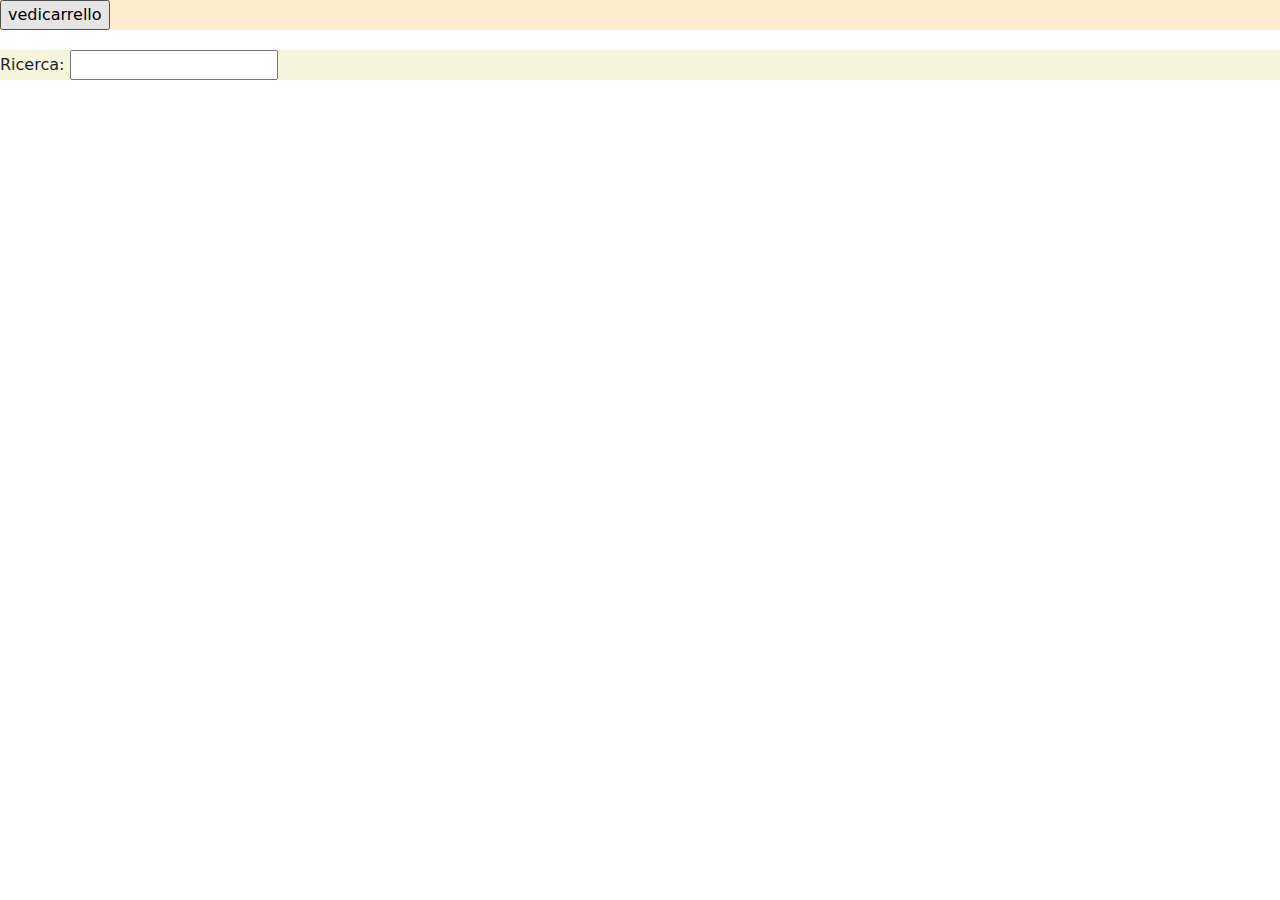
<file: index.html>
<!DOCTYPE html>
<html lang="en">
<head>
    <meta charset="UTF-8">
    <meta name="viewport" content="width=device-width, initial-scale=1.0">
    <title>EPICBooks</title>
    <link href="https://cdn.jsdelivr.net/npm/bootstrap@5.3.3/dist/css/bootstrap.min.css" rel="stylesheet" integrity="sha384-QWTKZyjpPEjISv5WaRU9OFeRpok6YctnYmDr5pNlyT2bRjXh0JMhjY6hW+ALEwIH" crossorigin="anonymous">
    <link rel="stylesheet" href="style.css">
</head>
<body>
    <div id="cart">
        <input type="button" value="vedicarrello" onclick="viewCart()">
    </div>
    <div id="searchSection">
        Ricerca:
        <input type="text" id="searchBar" onkeypress="filterFunction()">
    </div>
    <div id="container">
        
    </div>

    <script src="https://cdn.jsdelivr.net/npm/bootstrap@5.3.3/dist/js/bootstrap.bundle.min.js" integrity="sha384-YvpcrYf0tY3lHB60NNkmXc5s9fDVZLESaAA55NDzOxhy9GkcIdslK1eN7N6jIeHz" crossorigin="anonymous"></script>
    <script src="script.js"></script>
</body>
</html>
</file>
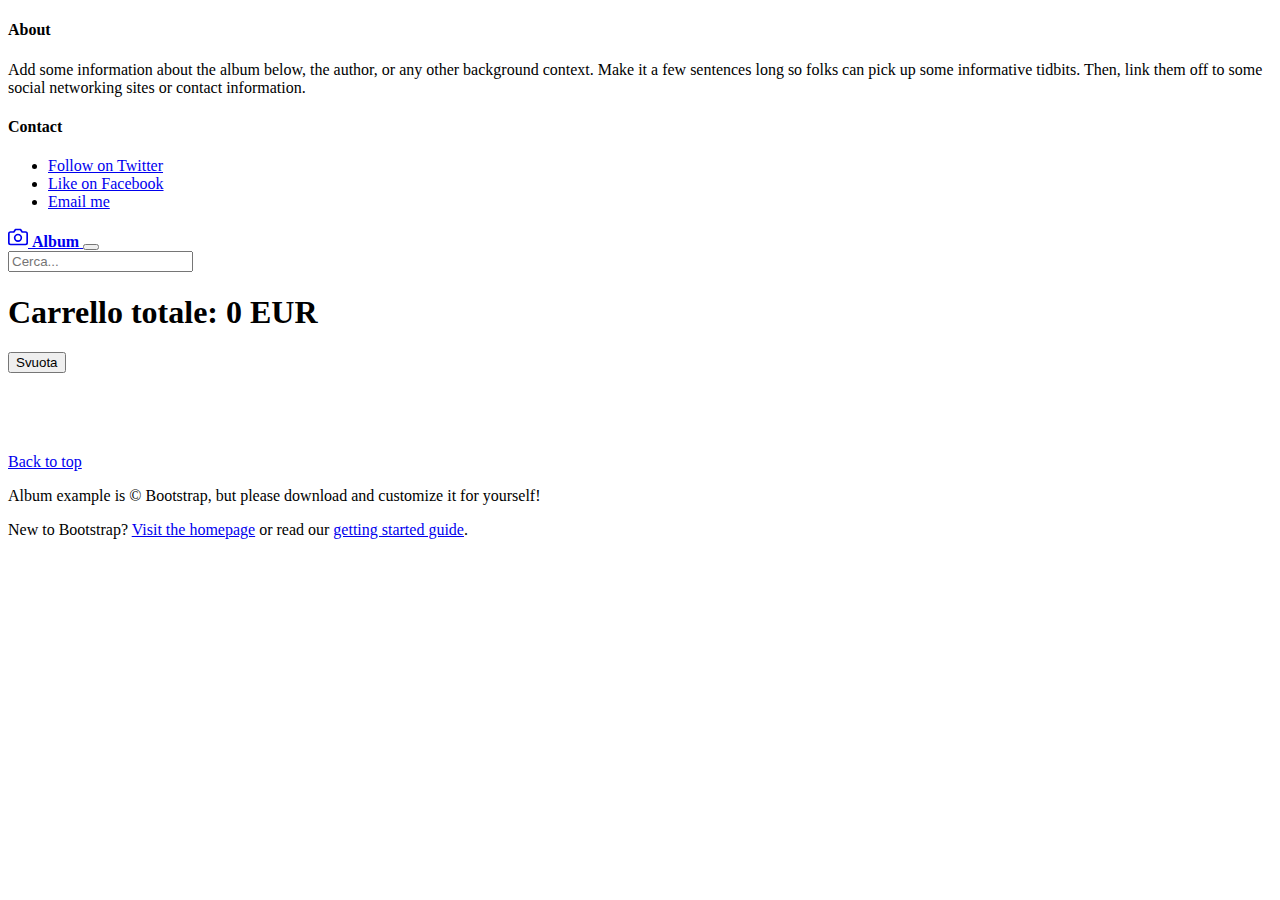
<file: soluzione/index.html>
<!DOCTYPE html>
<html lang="en">
  <head>
    <meta charset="utf-8" />
    <meta
      name="viewport"
      content="width=device-width, initial-scale=1, shrink-to-fit=no"
    />
    <meta name="description" content="" />
    <meta
      name="author"
      content="Mark Otto, Jacob Thornton, and Bootstrap contributors"
    />
    <meta name="generator" content="Hugo 0.101.0" />
    <title>Album example · Bootstrap v4.6</title>

    <link
      rel="canonical"
      href="https://getbootstrap.com/docs/4.6/examples/album/"
    />
    <link
      rel="stylesheet"
      href="https://cdn.jsdelivr.net/npm/bootstrap@4.6.2/dist/css/bootstrap.min.css"
      integrity="sha384-xOolHFLEh07PJGoPkLv1IbcEPTNtaed2xpHsD9ESMhqIYd0nLMwNLD69Npy4HI+N"
      crossorigin="anonymous"
    />

    <!-- Bootstrap core CSS -->

    <style>
      .bd-placeholder-img {
        font-size: 1.125rem;
        text-anchor: middle;
        -webkit-user-select: none;
        -moz-user-select: none;
        -ms-user-select: none;
        user-select: none;
      }

      @media (min-width: 768px) {
        .bd-placeholder-img-lg {
          font-size: 3.5rem;
        }
      }
    </style>

    <!-- Custom styles for this template -->
    <link href="./album.css" rel="stylesheet" />
  </head>
  <body>
    <header>
      <div class="collapse bg-dark" id="navbarHeader">
        <div class="container">
          <div class="row">
            <div class="col-sm-8 col-md-7 py-4">
              <h4 class="text-white">About</h4>
              <p class="text-muted">
                Add some information about the album below, the author, or any
                other background context. Make it a few sentences long so folks
                can pick up some informative tidbits. Then, link them off to
                some social networking sites or contact information.
              </p>
            </div>
            <div class="col-sm-4 offset-md-1 py-4">
              <h4 class="text-white">Contact</h4>
              <ul class="list-unstyled">
                <li><a href="#" class="text-white">Follow on Twitter</a></li>
                <li><a href="#" class="text-white">Like on Facebook</a></li>
                <li><a href="#" class="text-white">Email me</a></li>
              </ul>
            </div>
          </div>
        </div>
      </div>
      <div class="navbar navbar-dark bg-dark shadow-sm">
        <div class="container d-flex justify-content-between">
          <a href="#" class="navbar-brand d-flex align-items-center">
            <svg
              xmlns="http://www.w3.org/2000/svg"
              width="20"
              height="20"
              fill="none"
              stroke="currentColor"
              stroke-linecap="round"
              stroke-linejoin="round"
              stroke-width="2"
              aria-hidden="true"
              class="mr-2"
              viewBox="0 0 24 24"
              focusable="false"
            >
              <path
                d="M23 19a2 2 0 0 1-2 2H3a2 2 0 0 1-2-2V8a2 2 0 0 1 2-2h4l2-3h6l2 3h4a2 2 0 0 1 2 2z"
              />
              <circle cx="12" cy="13" r="4" />
            </svg>
            <strong>Album</strong>
          </a>
          <button
            class="navbar-toggler"
            type="button"
            data-toggle="collapse"
            data-target="#navbarHeader"
            aria-controls="navbarHeader"
            aria-expanded="false"
            aria-label="Toggle navigation"
          >
            <span class="navbar-toggler-icon"></span>
          </button>
        </div>
      </div>
    </header>

    <main role="main">
      <section class="container py-5">
        <div class="text-center my-5">
          <input onkeyup="searchBook(event)" type="text" placeholder="Cerca..." class="form-control" />
        </div>
        <h1>Carrello totale: <span class="totale">0</span> EUR</h1>
        <button class="btn btn-warning" onclick="emptyCart()"> Svuota </button>
        <ul class="list-group">
        </ul>
      </section>

      <div class="album py-5 bg-light">
        <div class="container">
          <div class="row"></div>
        </div>
      </div>
    </main>

    <footer class="text-muted">
      <div class="container">
        <p class="float-right">
          <a href="#">Back to top</a>
        </p>
        <p>
          Album example is &copy; Bootstrap, but please download and customize
          it for yourself!
        </p>
        <p>
          New to Bootstrap? <a href="/">Visit the homepage</a> or read our
          <a href="../getting-started/introduction/">getting started guide</a>.
        </p>
      </div>
    </footer>

    <script
      src="https://cdn.jsdelivr.net/npm/jquery@3.5.1/dist/jquery.slim.min.js"
      integrity="sha384-DfXdz2htPH0lsSSs5nCTpuj/zy4C+OGpamoFVy38MVBnE+IbbVYUew+OrCXaRkfj"
      crossorigin="anonymous"
    ></script>
    <script src="./index.js"></script>
  </body>
</html>
</file>
<file: style.css>
.selected {
    background-color: brown;
}

#cart {
    background-color: blanchedalmond;
    margin-bottom: 20px;
}

#searchSection {
    background-color: beige;
    margin-bottom: 20px;
}

#container {
    background-color: whitesmoke;
}
</file>
<file: soluzione/album.css>
.jumbotron {
  padding-top: 3rem;
  padding-bottom: 3rem;
  margin-bottom: 0;
  background-color: #fff;
}
@media (min-width: 768px) {
  .jumbotron {
    padding-top: 6rem;
    padding-bottom: 6rem;
  }
}

.jumbotron p:last-child {
  margin-bottom: 0;
}

.jumbotron h1 {
  font-weight: 300;
}

.jumbotron .container {
  max-width: 40rem;
}

.card img {
  aspect-ratio: 1/1.7;
  object-fit: cover;
  width: 100%;
}



footer {
  padding-top: 3rem;
  padding-bottom: 3rem;
}

footer p {
  margin-bottom: .25rem;
}
</file>
